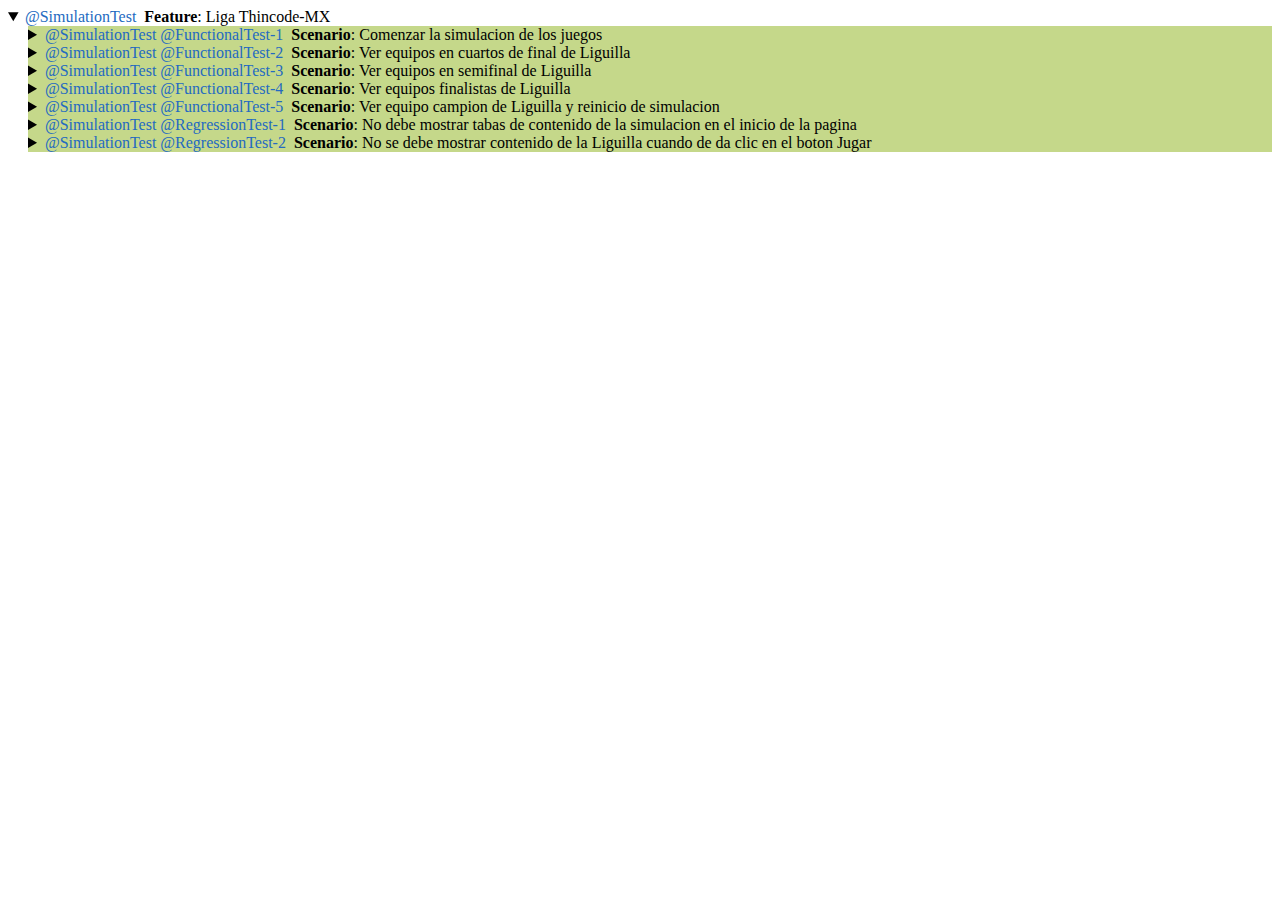
<file: Pruebas/maven-cucumber-selenium/ target/cucumber-reports/index.html>
<!DOCTYPE html>
<html>
  <head>
    <meta charset="utf-8">
    <title>Cucumber Features</title>
    <link href="style.css" rel="stylesheet">
    <script src="jquery-1.8.2.min.js"></script>
    <script src="formatter.js"></script>
    <script src="report.js"></script>
  </head>
  <body>
    <div class="cucumber-report"></div>
  </body>
</html>
</file>
<file: Pruebas/maven-cucumber-selenium/ target/cucumber-reports/style.css>
.cucumber-report .body {
  font-family: Helvetica,Arial,sans-serif;
}

.cucumber-report .keyword {
  font-weight: bold;
}

.cucumber-report .description {
  font-style: italic;
  margin-left: 20px;
  white-space: pre;
}

.cucumber-report details > section {
  margin-left: 20px;
}

.cucumber-report ol.steps {
  list-style-type: none;
  margin-top: 0;
  margin-bottom: 0;
}

.cucumber-report .step .embedded-text {
  background: #dddddd;
}

.cucumber-report .doc_string {
  margin: 0 0 0 20px;
}

.cucumber-report table {
  border-collapse: collapse;
  border: 1px;
  border-style: solid;
}

.cucumber-report td, .cucumber-report th {
  border: 1px;
  border-style: solid;
  padding-left: 4px;
  padding-right: 4px;
}

.cucumber-report table {
  margin-left: 20px;
}

.cucumber-report thead {
  background-color: #C0C0C0;
}

.cucumber-report .passed {
  background-color: #C5D88A;
}

.cucumber-report .undefined, .cucumber-report .pending {
  background-color: #EAEC2D;
}

.cucumber-report .skipped {
  background-color: #2DEAEC;
}

.cucumber-report .failed {
  background-color: #D88A8A;
}

.cucumber-report .tags {
  display: inline;
}

.cucumber-report .tag {
  margin-right: 0.25em;
  color: #246ac1;
}

.cucumber-report .comments {
  display: inline;
}

.cucumber-report .comment {
  margin: 0;
  padding: 0;
}

.cucumber-report .error {
  margin: .2em .75em;
  padding: .2em;
  border: 1px solid #900;
  background-color: #EDBBBB;
}

#cucumber-templates {
  display: none;
}
</file>
